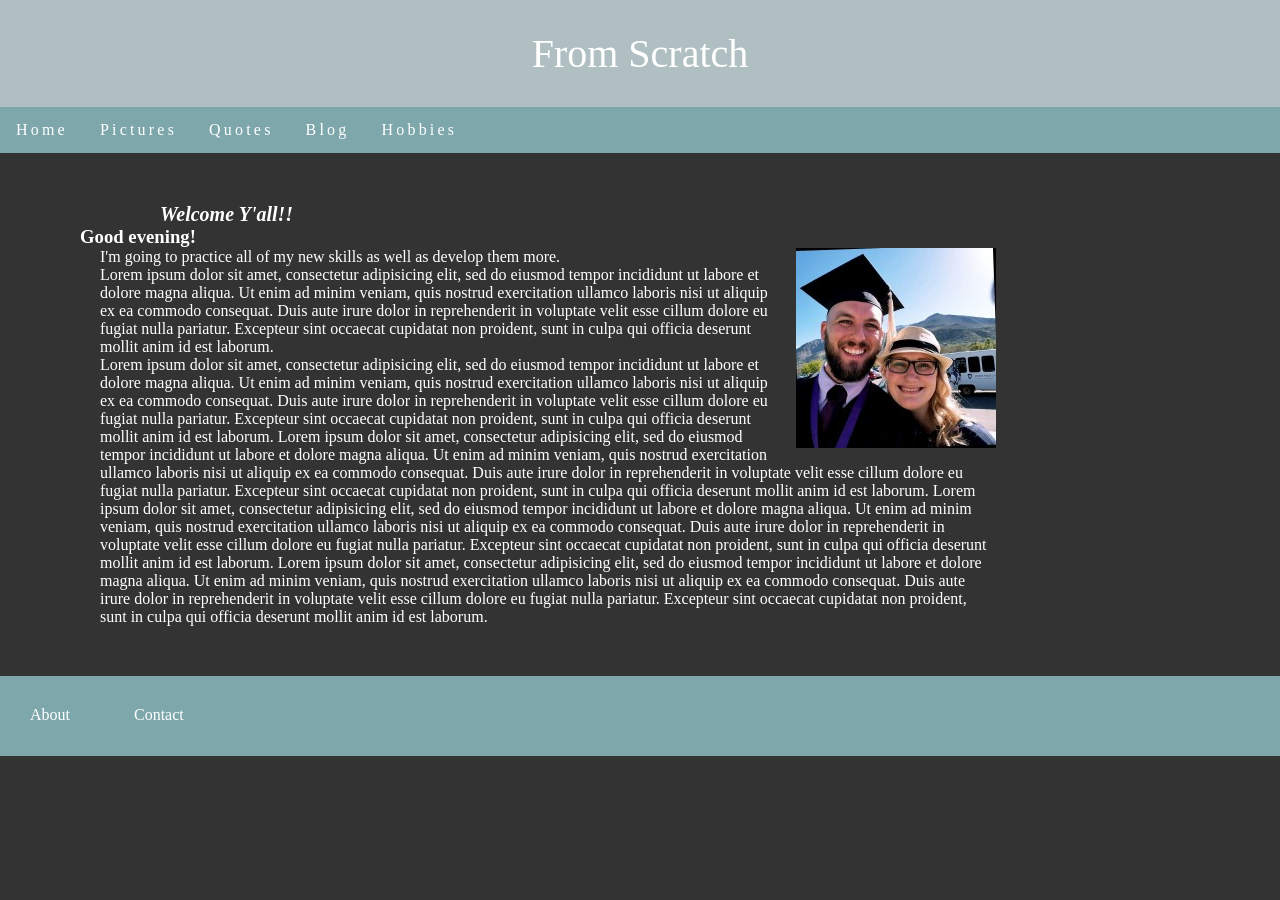
<file: index.html>
<!DOCTYPE html>
<html lang="en" dir="ltr">
  <head>
    <meta charset="utf-8">
    <title>From Scratch</title>
    <link rel="stylesheet" href="css/master.css">
  </head>
  <body>
    <header>
      <a id="mainHeader" href="index.html">From Scratch</a>
    </header>
    <div class="navbar">
      <a href="index.html">Home</a>
      <a href="pages/pictures.html">Pictures</a>
      <a href="pages/quotes.html">Quotes</a>
      <a href="https://trevormiboy.github.io">Blog</a>
      <div class="dropdown">
        <button class="dropbtn">Hobbies
        </button>
        <div class="dropdown-content">
          <a href="subpages/reno.html">Reno</a>
          <a href="subpages/dnd.html">Dungeons & Dragons</a>
          <a href="subpages/coding.html">Coding</a>
          <a href="subpages/gaming.html">Gaming</a>
        </div>
      </div>
    </div> <!--/ navbar-->
    <div class="content">
      <div class="mainContent">
        <h1 id="mainTitle">Welcome Y'all!!</h1>
        <script src ="../script.js"></script>
        <p class="firstParagraph">   <img id="profile" src="images/graduationPhoto.jfif"> I'm going to practice all of my new skills as well as develop them more.</p>
        <p class="secondParagraph">Lorem ipsum dolor sit amet, consectetur adipisicing elit, sed do eiusmod tempor incididunt ut labore et dolore magna aliqua. Ut enim ad minim veniam, quis nostrud exercitation ullamco laboris nisi ut aliquip ex ea commodo consequat. Duis aute irure dolor in reprehenderit in voluptate velit esse cillum dolore eu fugiat nulla pariatur. Excepteur sint occaecat cupidatat non proident, sunt in culpa qui officia deserunt mollit anim id est laborum.</p>
        <p id="thirdParagraph">Lorem ipsum dolor sit amet, consectetur adipisicing elit, sed do eiusmod tempor incididunt ut labore et dolore magna aliqua. Ut enim ad minim veniam, quis nostrud exercitation ullamco laboris nisi ut aliquip ex ea commodo consequat. Duis aute irure dolor in reprehenderit in voluptate velit esse cillum dolore eu fugiat nulla pariatur. Excepteur sint occaecat cupidatat non proident, sunt in culpa qui officia deserunt mollit anim id est laborum. Lorem ipsum dolor sit amet, consectetur adipisicing elit, sed do eiusmod tempor incididunt ut labore et dolore magna aliqua. Ut enim ad minim veniam, quis nostrud exercitation ullamco laboris nisi ut aliquip ex ea commodo consequat. Duis aute irure dolor in reprehenderit in voluptate velit esse cillum dolore eu fugiat nulla pariatur. Excepteur sint occaecat cupidatat non proident, sunt in culpa qui officia deserunt mollit anim id est laborum. Lorem ipsum dolor sit amet, consectetur adipisicing elit, sed do eiusmod tempor incididunt ut labore et dolore magna aliqua. Ut enim ad minim veniam, quis nostrud exercitation ullamco laboris nisi ut aliquip ex ea commodo consequat. Duis aute irure dolor in reprehenderit in voluptate velit esse cillum dolore eu fugiat nulla pariatur. Excepteur sint occaecat cupidatat non proident, sunt in culpa qui officia deserunt mollit anim id est laborum. Lorem ipsum dolor sit amet, consectetur adipisicing elit, sed do eiusmod tempor incididunt ut labore et dolore magna aliqua. Ut enim ad minim veniam, quis nostrud exercitation ullamco laboris nisi ut aliquip ex ea commodo consequat. Duis aute irure dolor in reprehenderit in voluptate velit esse cillum dolore eu fugiat nulla pariatur. Excepteur sint occaecat cupidatat non proident, sunt in culpa qui officia deserunt mollit anim id est laborum.</p>
      </div>
    </div> <!--/content-->
    <footer>
      <a href="https://trevormiboy.github.io/about.html">About</a>
      <a href="mailto:mrtrevor07@hotmail.com?subject=feedback">Contact</a>
    </footer>
  </body>
</html>
</file>
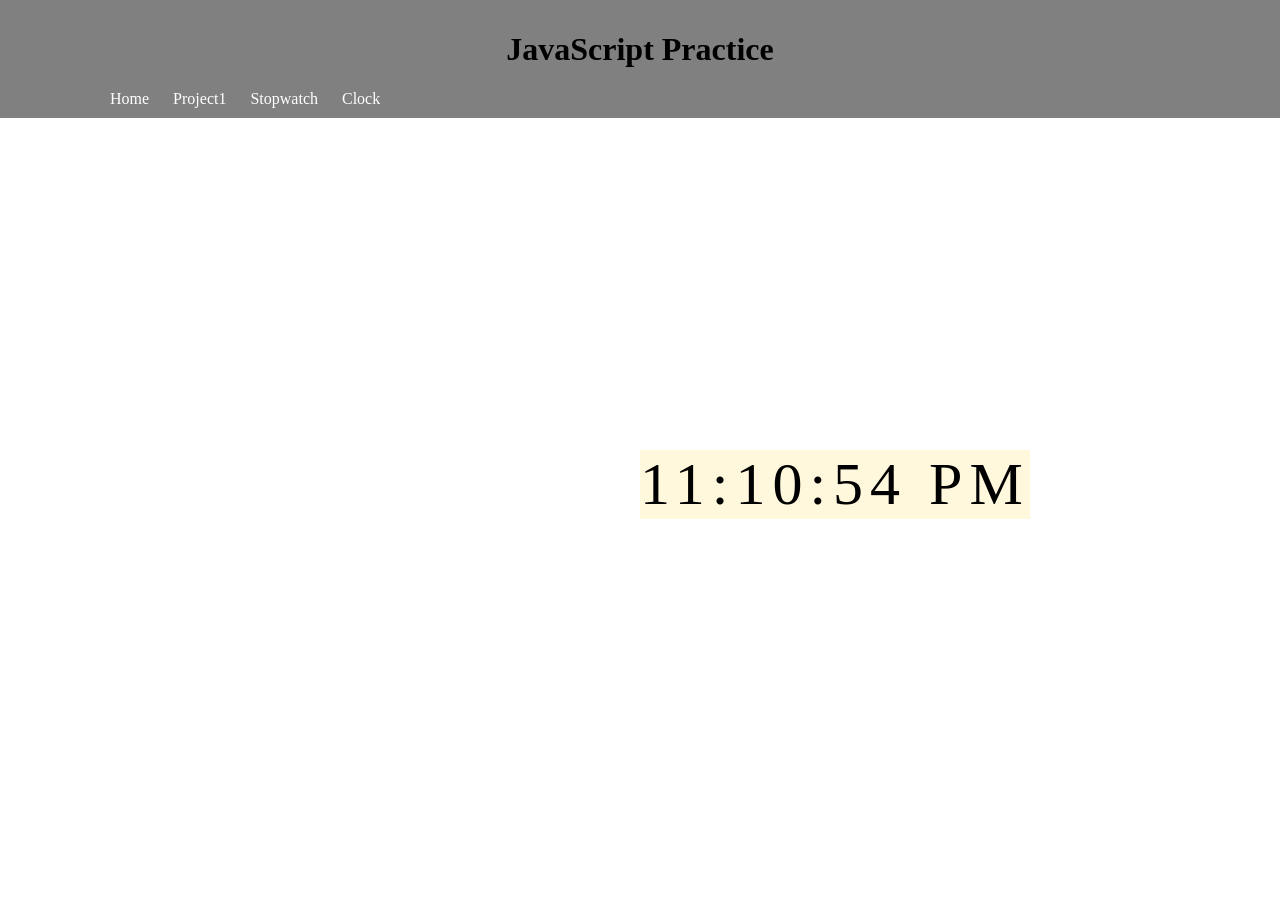
<file: clock/clock.html>
<!DOCTYPE html>
<html lang="en" dir="ltr">
  <head>
    <meta charset="utf-8">
    <title>JavaScript Practice</title>
    <link rel="stylesheet" href="clock.css">
  </head>
  <body>
    <header>
      <h1>JavaScript Practice</h1>
      <nav>
        <a href="index.html">Home</a>
        <a href="project1.html">Project1</a>
        <a href="stopwatch.html">Stopwatch</a>
        <a href="clock.html">Clock</a>
      </nav>
    </header>
    <div id="MyClockDisplay" class="clock" onload="showTime()">
      <h2>Clock</h2>
      <p></p>
    </div>
    <script src="clock.js" charset="utf-8"></script>
  </body>
</html>
</file>
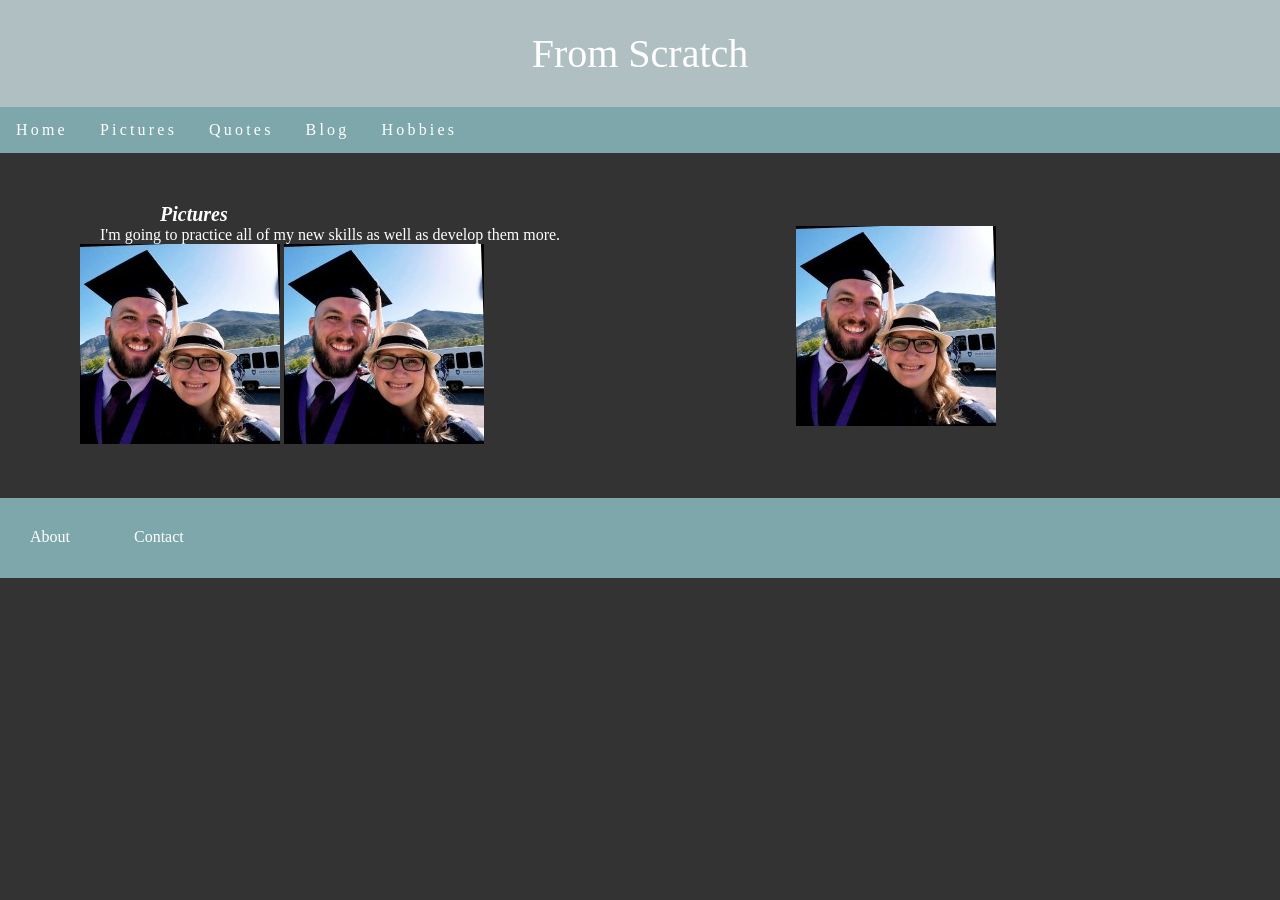
<file: pages/pictures.html>
<!DOCTYPE html>
<html lang="en" dir="ltr">
  <head>
    <meta charset="utf-8">
    <title>From Scratch</title>
    <link rel="stylesheet" href="../css/master.css">
  </head>
  <body>
    <header>
      <a id="mainHeader" href="index.html">From Scratch</a>
    </header>
    <div class="navbar">
      <a href="../index.html">Home</a>
      <a href="pictures.html">Pictures</a>
      <a href="quotes.html">Quotes</a>
      <a href="https://trevormiboy.github.io">Blog</a>
      <div class="dropdown">
        <button class="dropbtn">Hobbies
        </button>
        <div class="dropdown-content">
          <a href="../subpages/reno.html">Reno</a>
          <a href="../subpages/dnd.html">Dungeons & Dragons</a>
          <a href="../subpages/coding.html">Coding</a>
          <a href="../subpages/gaming.html">Gaming</a>
        </div>
      </div>
    </div> <!--/ navbar-->
    <div class="content">
      <div class="mainContent">
        <h1 id="mainTitle">Pictures</h1>
        <p class="firstParagraph">   <img id="profile" src="../images/graduationPhoto.jfif"> I'm going to practice all of my new skills as well as develop them more.</p>
        <p class="secondParagraph"></p>
          <img src="../images/graduationPhoto.jfif">
            <img src="../images/graduationPhoto.jfif">
      </div>
    </div> <!--/content-->
    <footer>
      <a href="https://trevormiboy.github.io/about.html">About</a>
      <a href="mailto:mrtrevor07@hotmail.com?subject=feedback">Contact</a>
    </footer>
  </body>
</html>
</file>
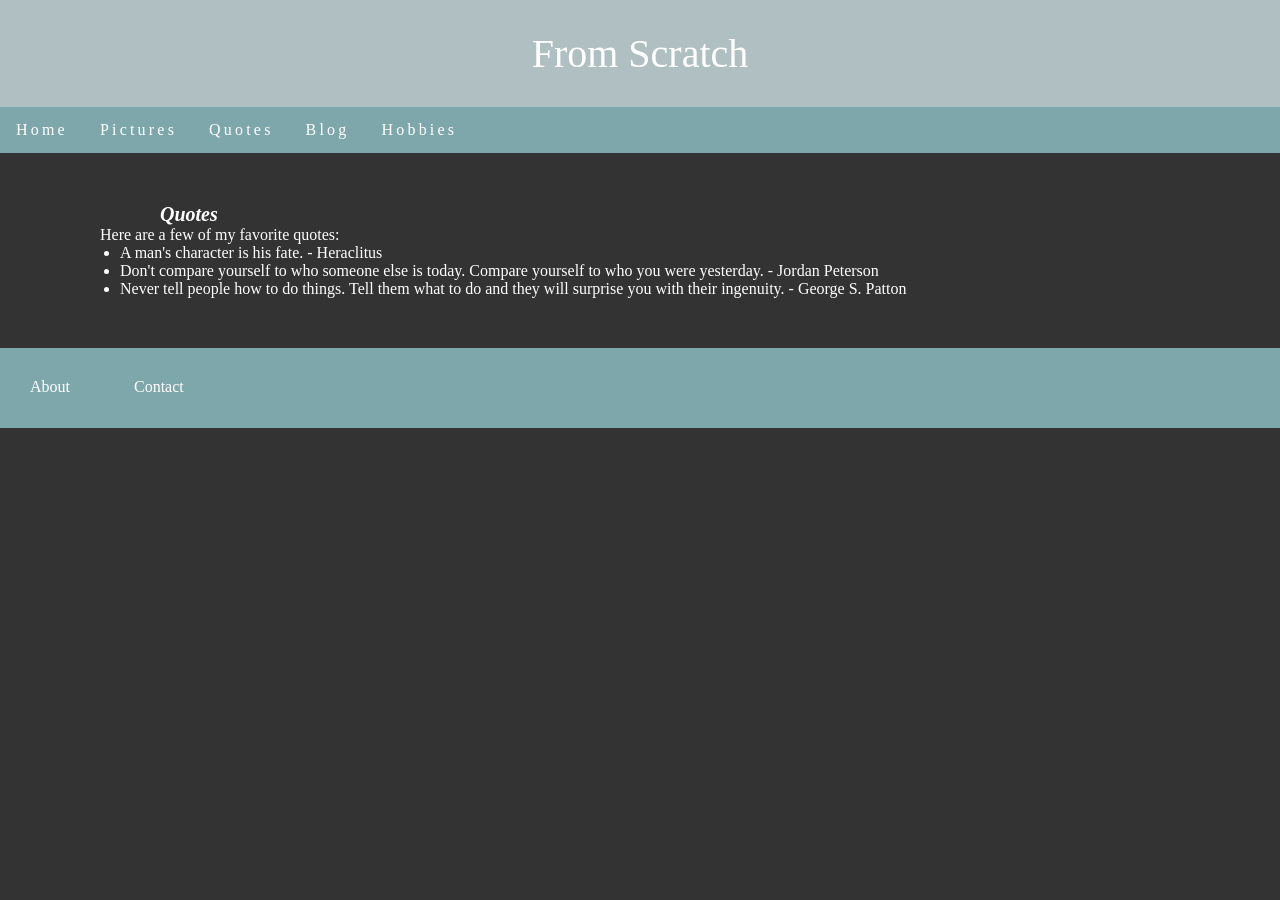
<file: pages/quotes.html>
<!DOCTYPE html>
<html lang="en" dir="ltr">
  <head>
    <meta charset="utf-8">
    <title>From Scratch</title>
    <link rel="stylesheet" href="../css/master.css">
  </head>
  <body>
    <header>
      <a id="mainHeader" href="index.html">From Scratch</a>
    </header>
    <div class="navbar">
      <a href="../index.html">Home</a>
      <a href="pictures.html">Pictures</a>
      <a href="quotes.html">Quotes</a>
      <a href="https://trevormiboy.github.io">Blog</a>
      <div class="dropdown">
        <button class="dropbtn">Hobbies
        </button>
        <div class="dropdown-content">
          <a href="../subpages/reno.html">Reno</a>
          <a href="../subpages/dnd.html">Dungeons & Dragons</a>
          <a href="../subpages/coding.html">Coding</a>
          <a href="../subpages/gaming.html">Gaming</a>
        </div>
      </div>
    </div> <!--/ navbar-->
    <div class="content">
      <div class="mainContent">
        <h1 id="mainTitle">Quotes</h1>
        <p class="firstParagraph"> Here are a few of my favorite quotes:</p>
          <ul>
            <li>A man's character is his fate. - Heraclitus </li>
            <li>Don't compare yourself to who someone else is today. Compare yourself to who you were yesterday. - Jordan Peterson</li>
            <li>Never tell people how to do things. Tell them what to do and they will surprise you with their ingenuity. - George S. Patton</li>
          </ul>
        <p class="secondParagraph"></p>
      </div>
    </div> <!--/content-->
    <footer>
      <a href="https://trevormiboy.github.io/about.html">About</a>
      <a href="mailto:mrtrevor07@hotmail.com?subject=feedback">Contact</a>
    </footer>
  </body>
</html>
</file>
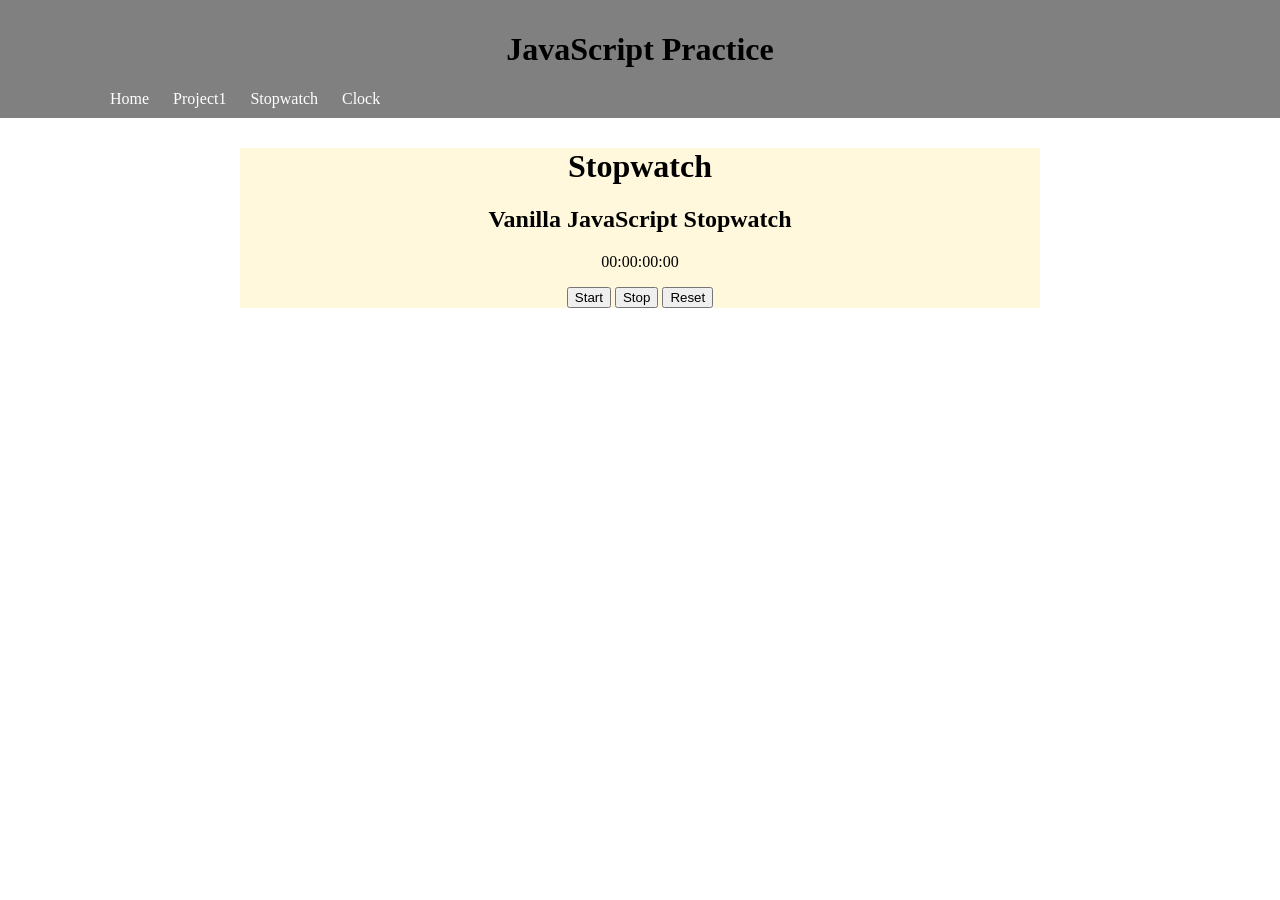
<file: stopwatch/stopwatch.html>
<!DOCTYPE html>
<html lang="en" dir="ltr">
  <head>
    <meta charset="utf-8">
    <title>JavaScript Practice</title>
    <link rel="stylesheet" href="stopwatch.css">
  </head>
  <body>
    <header>
      <h1>JavaScript Practice</h1>
      <nav>
        <a href="index.html">Home</a>
        <a href="project1.html">Project1</a>
        <a href="stopwatch.html">Stopwatch</a>
        <a href="clock.html">Clock</a>
      </nav>
    </header>
    <div class="mainContent">
      <h1>Stopwatch</h1>
      <h2>Vanilla JavaScript Stopwatch</h2>
      <p><span id="hours">00</span>:<span id="minutes">00</span>:<span id="seconds">00</span>:<span id="tens">00</span></p>
      <button type="button" id="button-start">Start</button>
      <button type="button" id="button-stop">Stop</button>
      <button type="button" id="button-reset">Reset</button>
    </div>
    <script src="stopwatch.js" charset="utf-8"></script>
  </body>
</html>
</file>
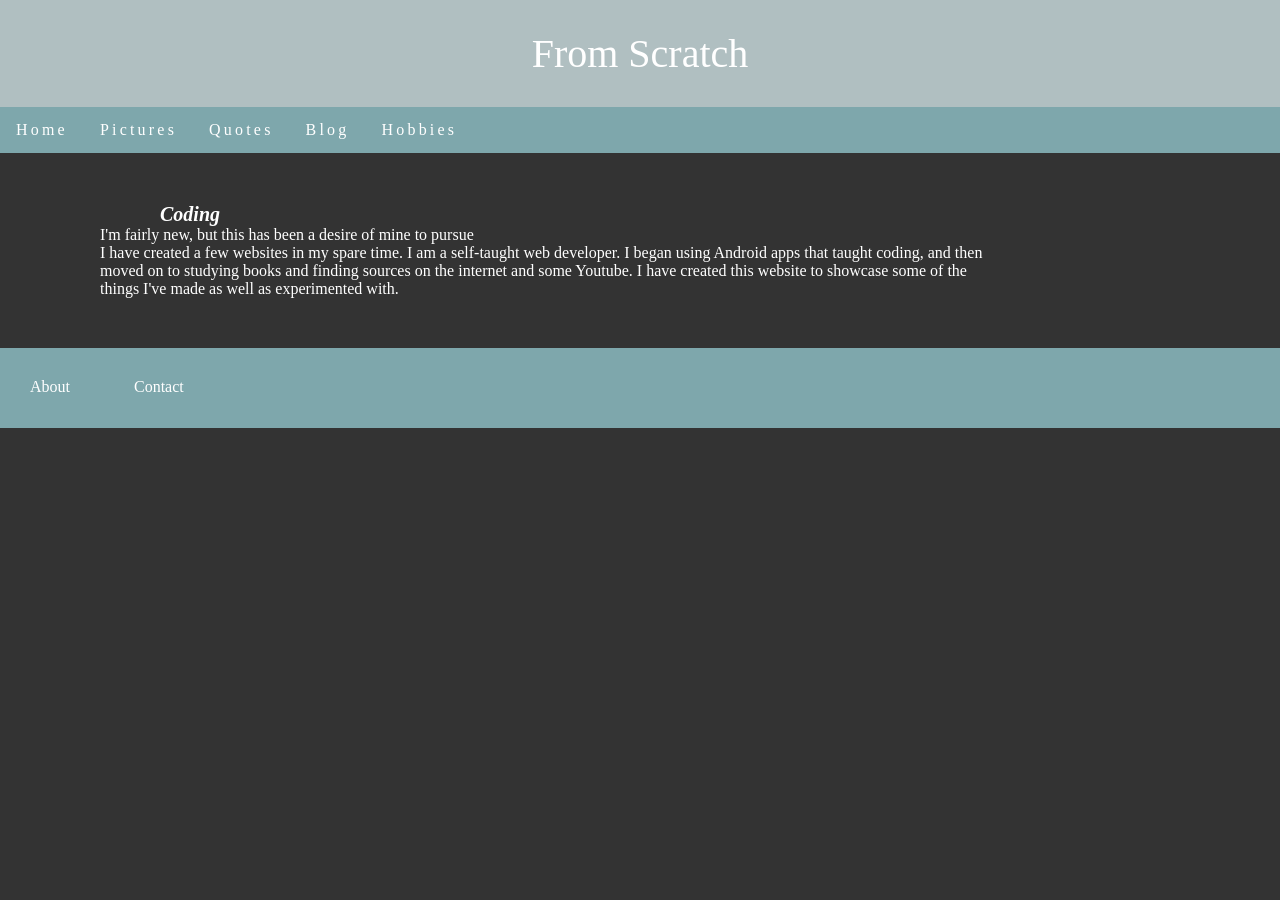
<file: subpages/coding.html>
<!DOCTYPE html>
<html lang="en" dir="ltr">
  <head>
    <meta charset="utf-8">
    <title>From Scratch</title>
    <link rel="stylesheet" href="../css/master.css">
  </head>
  <body>
    <header>
      <a id="mainHeader" href="../pages/index.html">From Scratch</a>
    </header>
    <div class="navbar">
      <a href="../index.html">Home</a>
      <a href="../pages/pictures.html">Pictures</a>
      <a href="../pages/quotes.html">Quotes</a>
      <a href="https://trevormiboy.github.io">Blog</a>
      <div class="dropdown">
        <button class="dropbtn">Hobbies
        </button>
        <div class="dropdown-content">
          <a href="../subpages/reno.html">Reno</a>
          <a href="../subpages/dnd.html">Dungeons & Dragons</a>
          <a href="../subpages/coding.html">Coding</a>
          <a href="../subpages/gaming.html">Gaming</a>
        </div>
      </div>
    </div> <!--/ navbar-->
    <div class="content">
      <div class="mainContent">
        <h1 id="mainTitle">Coding</h1>
        <p class="firstParagraph">I'm fairly new, but this has been a desire of mine to pursue</p>
        <p class="secondParagraph">I have created a few websites in my spare time. I am a self-taught web developer. I began using Android apps that taught coding, and then moved on to studying books and finding sources on the internet and some Youtube. I have created this website to showcase some of the things I've made as well as experimented with.</p>
      </div>
    </div> <!--/content-->
    <footer>
      <a href="https://trevormiboy.github.io/about.html">About</a>
      <a href="mailto:mrtrevor07@hotmail.com?subject=feedback">Contact</a>
    </footer>
  </body>
</html>
</file>
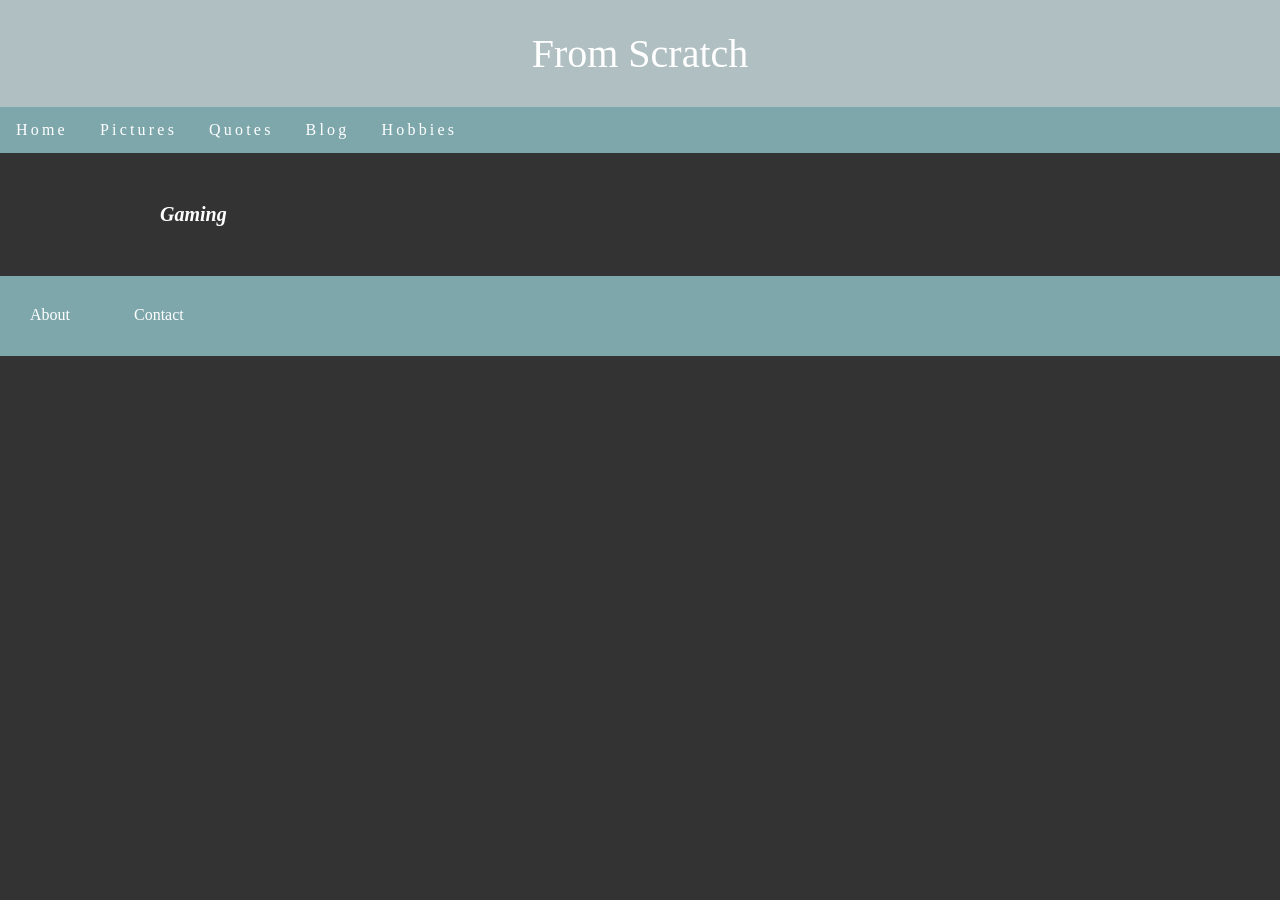
<file: subpages/gaming.html>
<!DOCTYPE html>
<html lang="en" dir="ltr">
  <head>
    <meta charset="utf-8">
    <title>From Scratch</title>
    <link rel="stylesheet" href="../css/master.css">
  </head>
  <body>
    <header>
      <a id="mainHeader" href="../pages/index.html">From Scratch</a>
    </header>
    <div class="navbar">
      <a href="../index.html">Home</a>
      <a href="../pages/pictures.html">Pictures</a>
      <a href="../pages/quotes.html">Quotes</a>
      <a href="https://trevormiboy.github.io">Blog</a>
      <div class="dropdown">
        <button class="dropbtn">Hobbies
        </button>
        <div class="dropdown-content">
          <a href="../subpages/reno.html">Reno</a>
          <a href="../subpages/dnd.html">Dungeons & Dragons</a>
          <a href="../subpages/coding.html">Coding</a>
          <a href="../subpages/gaming.html">Gaming</a>
        </div>
      </div>
    </div> <!--/ navbar-->
    <div class="content">
      <div class="mainContent">
        <h1 id="mainTitle">Gaming</h1>
        <p class="firstParagraph"></p>
        <p class="secondParagraph"></p>
      </div>
    </div> <!--/content-->
    <footer>
      <a href="https://trevormiboy.github.io/about.html">About</a>
      <a href="mailto:mrtrevor07@hotmail.com?subject=feedback">Contact</a>
    </footer>
  </body>
</html>
</file>
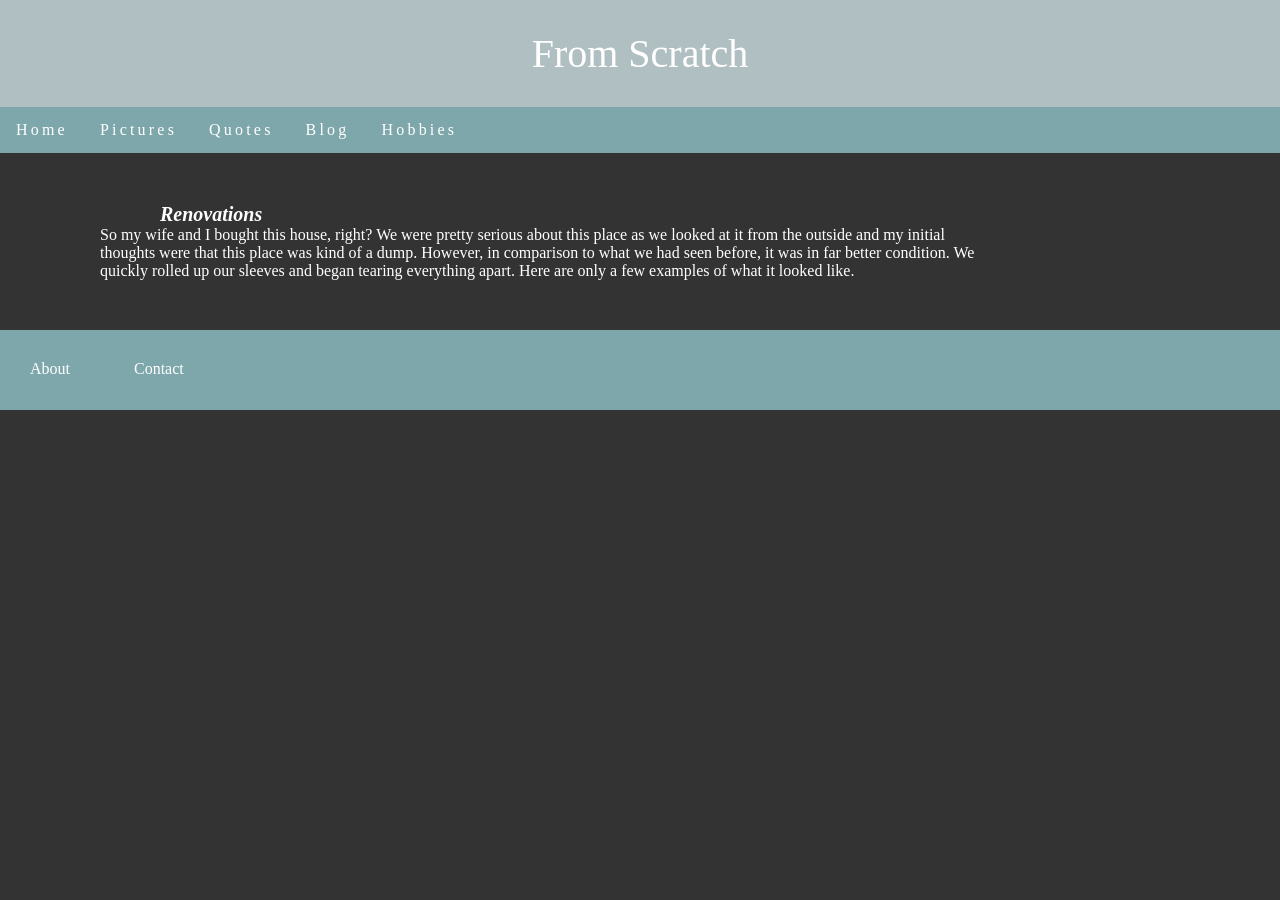
<file: subpages/reno.html>
<!DOCTYPE html>
<html lang="en" dir="ltr">
  <head>
    <meta charset="utf-8">
    <title>From Scratch</title>
    <link rel="stylesheet" href="../css/master.css">
  </head>
  <body>
    <header>
      <a id="mainHeader" href="../pages/index.html">From Scratch</a>
    </header>
    <div class="navbar">
      <a href="../index.html">Home</a>
      <a href="../pages/pictures.html">Pictures</a>
      <a href="../pages/quotes.html">Quotes</a>
      <a href="https://trevormiboy.github.io">Blog</a>
      <div class="dropdown">
        <button class="dropbtn">Hobbies
        </button>
        <div class="dropdown-content">
          <a href="../subpages/reno.html">Reno</a>
          <a href="../subpages/dnd.html">Dungeons & Dragons</a>
          <a href="../subpages/coding.html">Coding</a>
          <a href="../subpages/gaming.html">Gaming</a>
        </div>
      </div>
    </div> <!--/ navbar-->
    <div class="content">
      <div class="mainContent">
        <h1 id="mainTitle">Renovations</h1>
        <p class="firstParagraph">So my wife and I bought this house, right? We were pretty serious about this place as we looked at it from the outside and my initial thoughts were that this place was kind of a dump. However, in comparison to what we had seen before, it was in far better condition. We quickly rolled up our sleeves and began tearing everything apart. Here are only a few examples of what it looked like.</p>
        <p class="secondParagraph"></p>
      </div>
    </div> <!--/content-->
    <footer>
      <a href="https://trevormiboy.github.io/about.html">About</a>
      <a href="mailto:mrtrevor07@hotmail.com?subject=feedback">Contact</a>
    </footer>
  </body>
</html>
</file>
<file: css/master.css>
*{
  margin: 0;
}

body{
background-color: #333;
color: #fff;
}

a{
  text-decoration: none;
  color: #fff;
}

.navbar a:hover, .dropdown:hover .dropbtn{
  background-color: #777;
}

header{
  background-color: #B0BFC1;
  padding: 30px;
  text-align: center;
}

#mainHeader{
  font-size: 40px;
}

.navbar{
  overflow: hidden;
  background-color: #7EA7AC;
  letter-spacing: 0.2em;

}

.navbar a{
  float: left;
  text-decoration: none;
  text-align: center;
  padding: 14px 16px;
}

.dropdown {
  float: left;
  overflow: hidden;
}

.dropdown .dropbtn {
  border: none;
  outline: none;
  color: inherit;
  padding: 14px 16px;
  background-color: inherit;
  font-family: inherit;
  font-size: inherit;
  margin: 0;
  letter-spacing: inherit;
}

.dropdown-content {
  display: none;
  float: none;
  position: absolute;
  background-color: #7EA7AC;
  min-width: 160px;
  box-shadow: 0px 8px 16px 0px rgba(0,0,0,0.2);
  z-index: 1;
}

.dropdown-content a {
  float: none;
  display: block;
  padding: 12px 16px;
  text-align: left;
}

.dropdown:hover .dropdown-content {
  display: block;
}

.content {
  margin: 50px 80px;
}

#mainTitle {
  font-size: 20px;
  font-weight: bold;
  font-style: italic;
  padding-left: 80px;
}

.mainContent p {
  padding-left: 20px;
  width: 80%;
}

.mainContent img{

}

#profile {
  float: right;
  width: 10px 30px;
  padding-left: 20px;
}

footer {
  height: 80px;
  background-color: #7EA7AC;

  width: 100%;
  word-spacing: 0;
}

footer a {
  display: inline-block;
  padding: 30px 30px;
}

footer a:hover{
  color: #777;
}
</file>
<file: clock/clock.css>
body {
  margin: 0;
}

header {
  background-color: gray;
  padding: 10px;
}

header h1 {
  text-align: center;
}

header nav {
  padding-left: 80px;
}

header nav a{
  color: white;
  text-decoration: none;
  padding-left: 20px;
}

header nav a:hover{
  color: yellow;
}

.title {
  text-align: center;
}

.clock {
  position: absolute;
  top: 50%;
  left: 50%;
  font-size: 60px;
  letter-spacing: 7px;
  text-align: center;
  background-color: cornSilk;

}
</file>
<file: stopwatch/stopwatch.css>
body {
  margin: 0;
  padding: ;
}

header {
  background-color: gray;
  padding: 10px;
}

header h1 {
  text-align: center;
}

header nav {
  padding-left: 80px;
}

header nav a{
  color: white;
  text-decoration: none;
  padding-left: 20px;
}

header nav a:hover{
  color: yellow;
}

.title {
  text-align: center;
}

.mainContent {
  width: 800px;
  margin: 30px auto;
  text-align: center;
  background-color: cornSilk;
}
</file>
